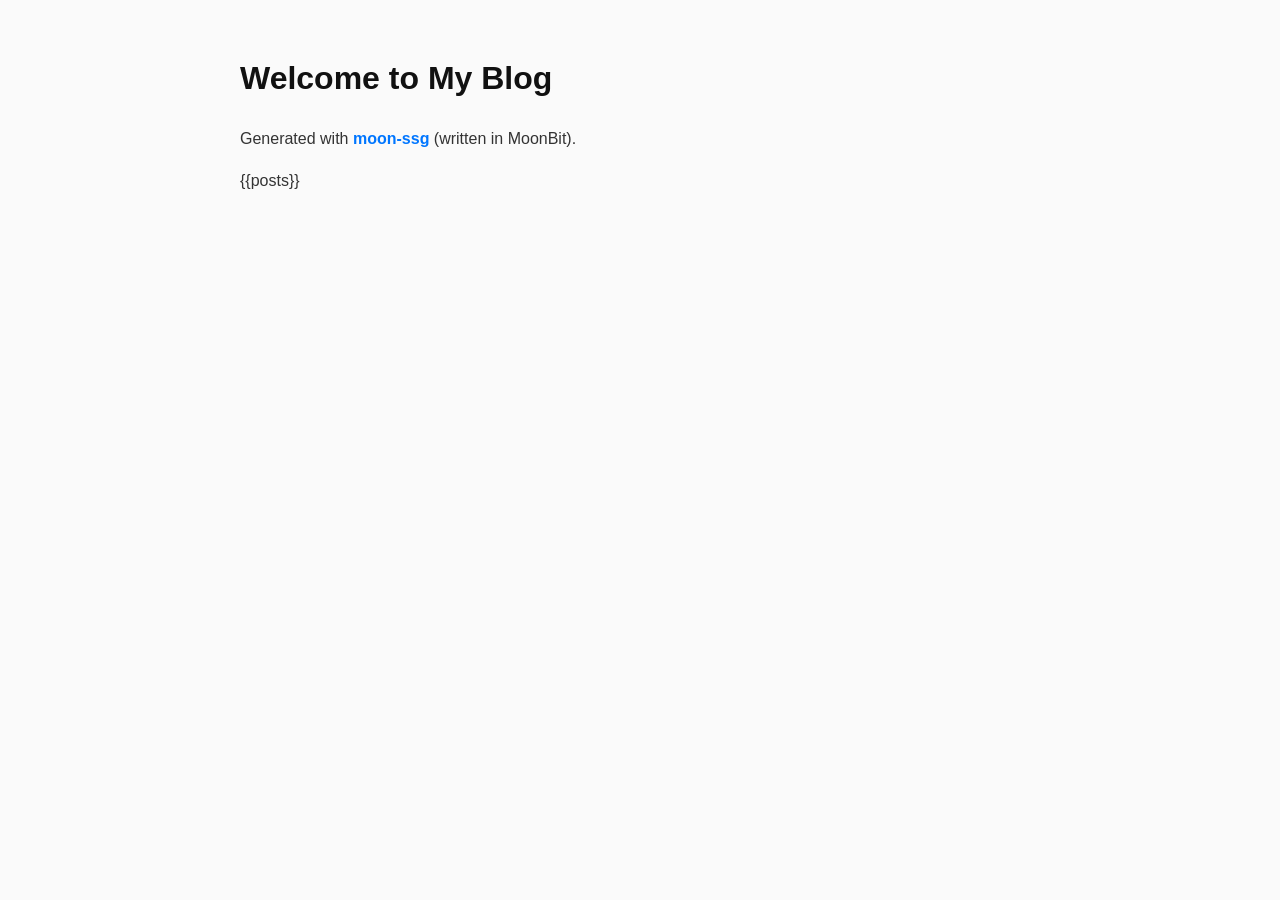
<file: layouts/index.html>
<!DOCTYPE html>
<html lang="en">
<head>
  <meta charset="UTF-8">
  <meta name="viewport" content="width=device-width, initial-scale=1.0">
  <title>My Static Site</title>
  <style>
    body { font-family: -apple-system, BlinkMacSystemFont, "Segoe UI", Roboto, Helvetica, Arial, sans-serif; line-height: 1.6; max-width: 800px; margin: 0 auto; padding: 2rem; color: #333; background: #fafafa; }
    h1 { color: #111; }
    ul { list-style: none; padding: 0; }
    li { margin-bottom: 1rem; font-size: 1.1rem; }
    .date { color: #666; margin-right: 1rem; }
    a { color: #0076ff; text-decoration: none; font-weight: bold; }
    a:hover { text-decoration: underline; }
  </style>
</head>
<body>
  <header>
    <h1>Welcome to My Blog</h1>
    <p>Generated with <a href="https://github.com/Myytsjj/moon-ssg">moon-ssg</a> (written in MoonBit).</p>
  </header>
  <main>
    {{posts}}
  </main>
</body>
</html>
</file>
